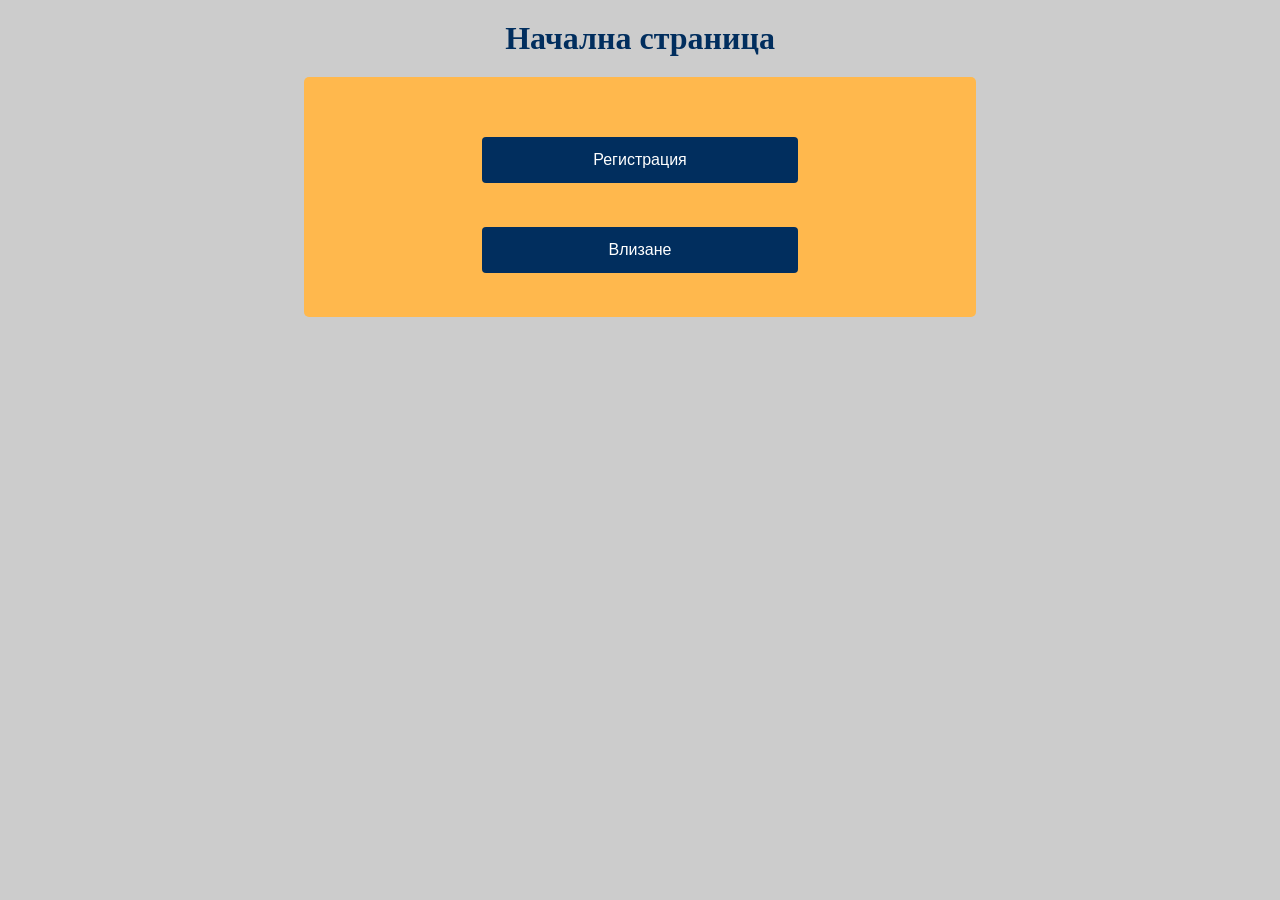
<file: JspServletHTMLform/src/main/webapp/Index.html>
<html>
<head> <meta charset="UTF-8">
		<link rel="stylesheet" href="style/index.css">
</head>
<body>

	<main class="main">

		<h1 class="heading centered">Начална страница</h1>

		<div class="info-box">
			<div class="login-class">

				<form action = "RegisterIndex.html">
				<div class="centered">
					<button class="button">Регистрация</button>
				</div>
				</form>

				<form action = "LoginIndex.html">
				<div class="centered">
					<button class="button">Влизане</button>
				</div>
				</form>

			</div>
		</div>

	</main>
	
</body>








</body>
</html>
</file>
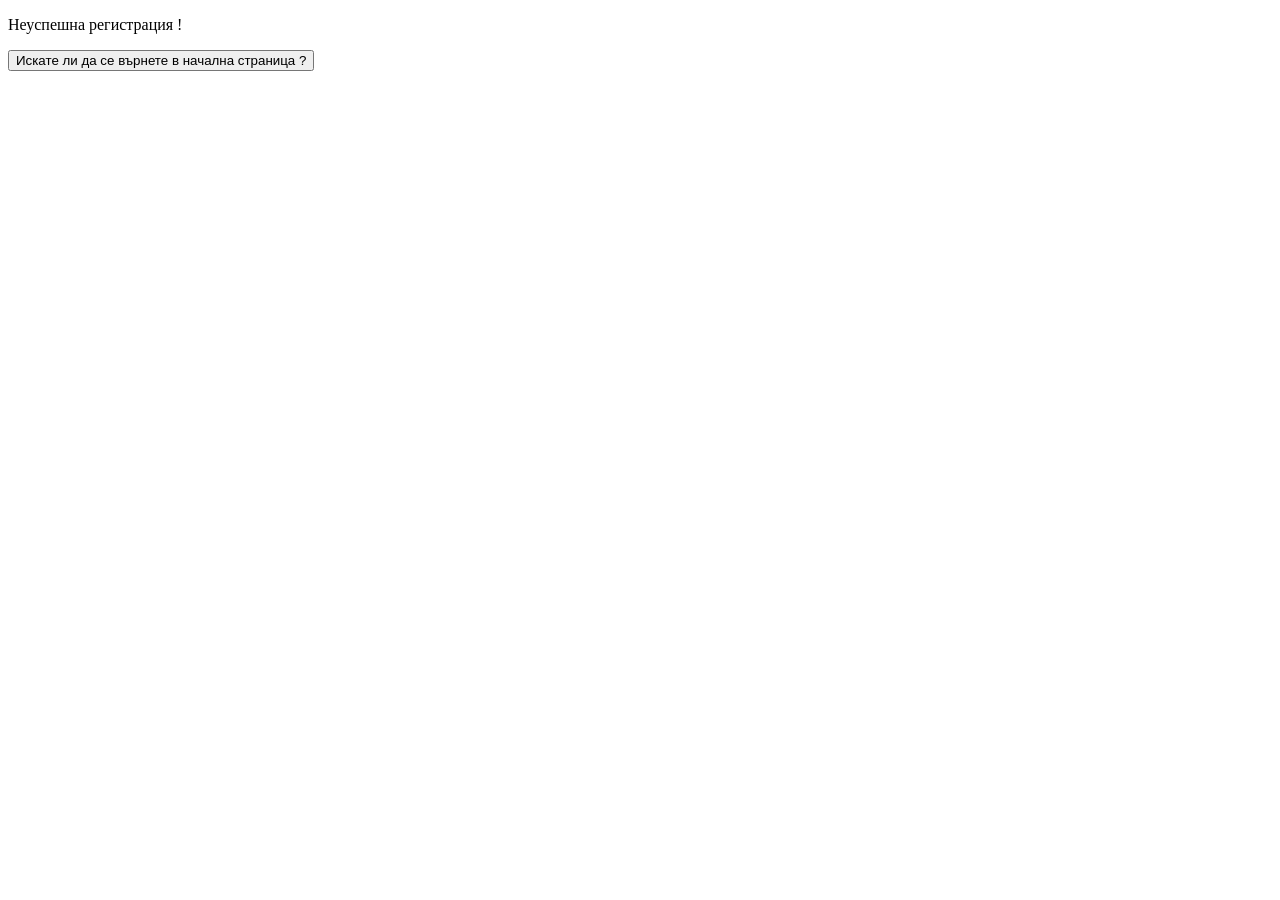
<file: JspServletHTMLform/src/main/webapp/Failed.html>
<!DOCTYPE html>
<html>
<head>
<meta charset="UTF-8">

</head>
<body>
<div>
<p>Неуспешна регистрация !</p>
<form action = "Index.html">
<input type="submit" value="Искате ли да се върнете в начална страница ?" />
</form>
</div>
</body>
</html>
</file>
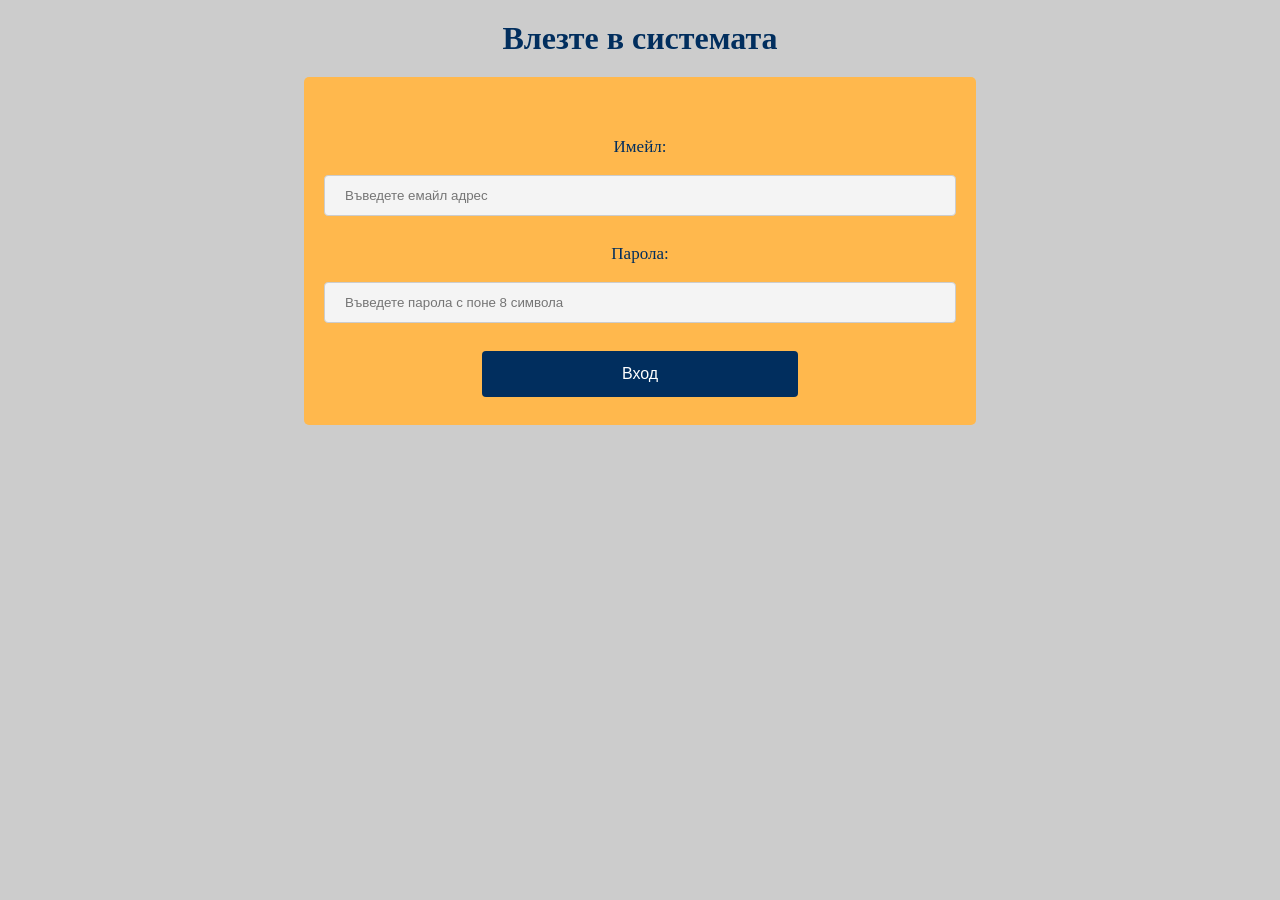
<file: JspServletHTMLform/src/main/webapp/LoginIndex.html>
<!DOCTYPE html>
<html>
<head>
<meta charset="UTF-8">

<link rel="stylesheet" href="style/LoginCSS.css">

</head>
<body>
	<form method="POST" action="LoginServlet">
	<main class="main">

		<h1 class="heading centered">Влезте в системата</h1>

		<div class="info-box">
			<div class="login-class">
			
				<span class="text centered">Имейл:</span> <input
					type="text" id="email" name="email"
					placeholder="Въведете емайл адрес"> 
					
				<span class="text centered">Парола:</span> <input type="password" id="password"
					name="password" placeholder="Въведете парола с поне 8 символа">

				<div class="centered">
					<button class="button">Вход</button>
				</div>

			


			</div>
		</div>

	</main>
	</form>
</body>
</html>
</file>
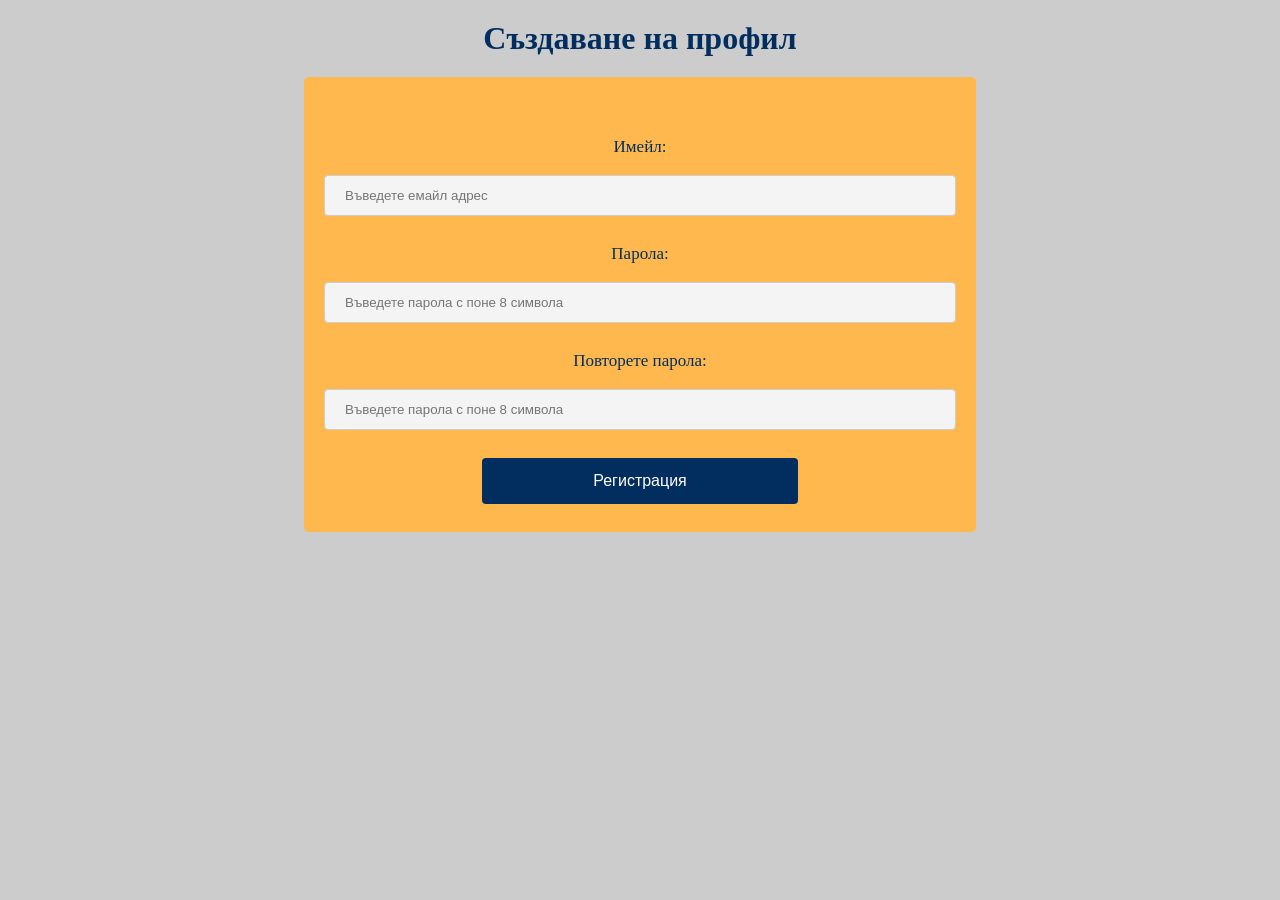
<file: JspServletHTMLform/src/main/webapp/RegisterIndex.html>
<html>
    <head>
    <meta charset="UTF-8">
       
        <link rel="stylesheet" href="style/RegisterCSS.css" >
    
    </head>
    <body>
	<form method="POST" action="RegisterServlet">
    <main class="main">
         
            <h1 class="heading centered">Създаване на профил</h1>
            
            <div class="info-box">
                <div class="login-class">

                <span class="text centered">Имейл:</span>
                <input type="text" id="email" name="email" placeholder="Въведете емайл адрес">

                
                <span class="text centered">Парола:</span>
                <input type="password" id="password" name="password" placeholder="Въведете парола с поне 8 символа">

                <span class="text centered">Повторете парола:</span>
                <input type="password" id="password2" name="password2" placeholder="Въведете парола с поне 8 символа">
                
                <div class="centered">
                <button class="button">Регистрация</button>
                </div>

                </div>
             </div>



     
       


  </main>
  </form>
    </body>

    

</html>
</file>
<file: JspServletHTMLform/src/main/webapp/style/index.css>
@charset "ISO-8859-1";
body {
	background-color: #ccc;
}

.main {
	background-color: #ccc;
	margin-bottom: 20px;
}

.heading {
	font-size: 32px;
	color: #012e5e;	
	margin: 20px 0;
}

.text {
	display: block;
	font-size: 17px;
	color: #012e5e;	
	margin-bottom: 10px;
    margin-top: 20px;
}

.centered {
	text-align: center;
}

.info-box {
	background: #ffb84d;
	border-radius: 5px;
    margin:auto;
    
    width: 50%;
	display: grid;
	padding: 40px 20px 20px;
}

input[type=password], select {
  width: 100%;
  padding: 12px 20px;
  margin: 8px 0;
  display: inline-block;
  border: 1px solid #ccc;
  border-radius: 4px;
  box-sizing: border-box;
  background-color: #f4f4f4
}

input[type=text], select {
  width: 100%;
  padding: 12px 20px;
  margin: 8px 0;
  display: inline-block;
  border: 1px solid #ccc;
  border-radius: 4px;
  box-sizing: border-box;
  background-color: #f4f4f4
}


.button {
  background-color: #012e5e;
  border: none;
  border-radius: 4px;
  color: white;
  padding: 14px 20px;
  text-align: center;
  text-decoration: none;
  display: inline-block;
  font-size: 16px;
  margin: 8px 0px;
  margin-top: 20px;
  cursor: pointer;
  width: 50%;
}
</file>
<file: JspServletHTMLform/src/main/webapp/style/LoginCSS.css>
@charset "ISO-8859-1";
body {
	background-color: #ccc;
}

.main {
	background-color: #ccc;
	margin-bottom: 20px;
}

.heading {
	font-size: 32px;
	color: #012e5e;	
	margin: 20px 0;
}

.text {
	display: block;
	font-size: 17px;
	color: #012e5e;	
	margin-bottom: 10px;
    margin-top: 20px;
}

.centered {
	text-align: center;
}

.info-box {
	background: #ffb84d;
	border-radius: 5px;
    margin:auto;
    
    width: 50%;
	display: grid;
	padding: 40px 20px 20px;
}

input[type=password], select {
  width: 100%;
  padding: 12px 20px;
  margin: 8px 0;
  display: inline-block;
  border: 1px solid #ccc;
  border-radius: 4px;
  box-sizing: border-box;
  background-color: #f4f4f4
}

input[type=text], select {
  width: 100%;
  padding: 12px 20px;
  margin: 8px 0;
  display: inline-block;
  border: 1px solid #ccc;
  border-radius: 4px;
  box-sizing: border-box;
  background-color: #f4f4f4
}


.button {
  background-color: #012e5e;
  border: none;
  border-radius: 4px;
  color: white;
  padding: 14px 20px;
  text-align: center;
  text-decoration: none;
  display: inline-block;
  font-size: 16px;
  margin: 8px 0px;
  margin-top: 20px;
  cursor: pointer;
  width: 50%;
}
</file>
<file: JspServletHTMLform/src/main/webapp/style/RegisterCSS.css>
body {
	background-color: #ccc;
}

.main {
	background-color: #ccc;
	margin-bottom: 20px;
}

.heading {
	font-size: 32px;
	color: #012e5e;	
	margin: 20px 0;
}

.text {
	display: block;
	font-size: 17px;
	color: #012e5e;	
	margin-bottom: 10px;
    margin-top: 20px;
}

.centered {
	text-align: center;
}

.info-box {
	background: #ffb84d;
	border-radius: 5px;
    margin:auto;
    
    width: 50%;
	display: grid;
	padding: 40px 20px 20px;
}

input[type=text], select {
  width: 100%;
  padding: 12px 20px;
  margin: 8px 0;
  display: inline-block;
  border: 1px solid #ccc;
  border-radius: 4px;
  box-sizing: border-box;
  background-color: #f4f4f4
}

input[type=password], select {
  width: 100%;
  padding: 12px 20px;
  margin: 8px 0;
  display: inline-block;
  border: 1px solid #ccc;
  border-radius: 4px;
  box-sizing: border-box;
  background-color: #f4f4f4
}

.button {
  background-color: #012e5e;
  border: none;
  border-radius: 4px;
  color: white;
  padding: 14px 20px;
  text-align: center;
  text-decoration: none;
  display: inline-block;
  font-size: 16px;
  margin: 8px 0px;
  margin-top: 20px;
  cursor: pointer;
  width: 50%;
}
</file>
